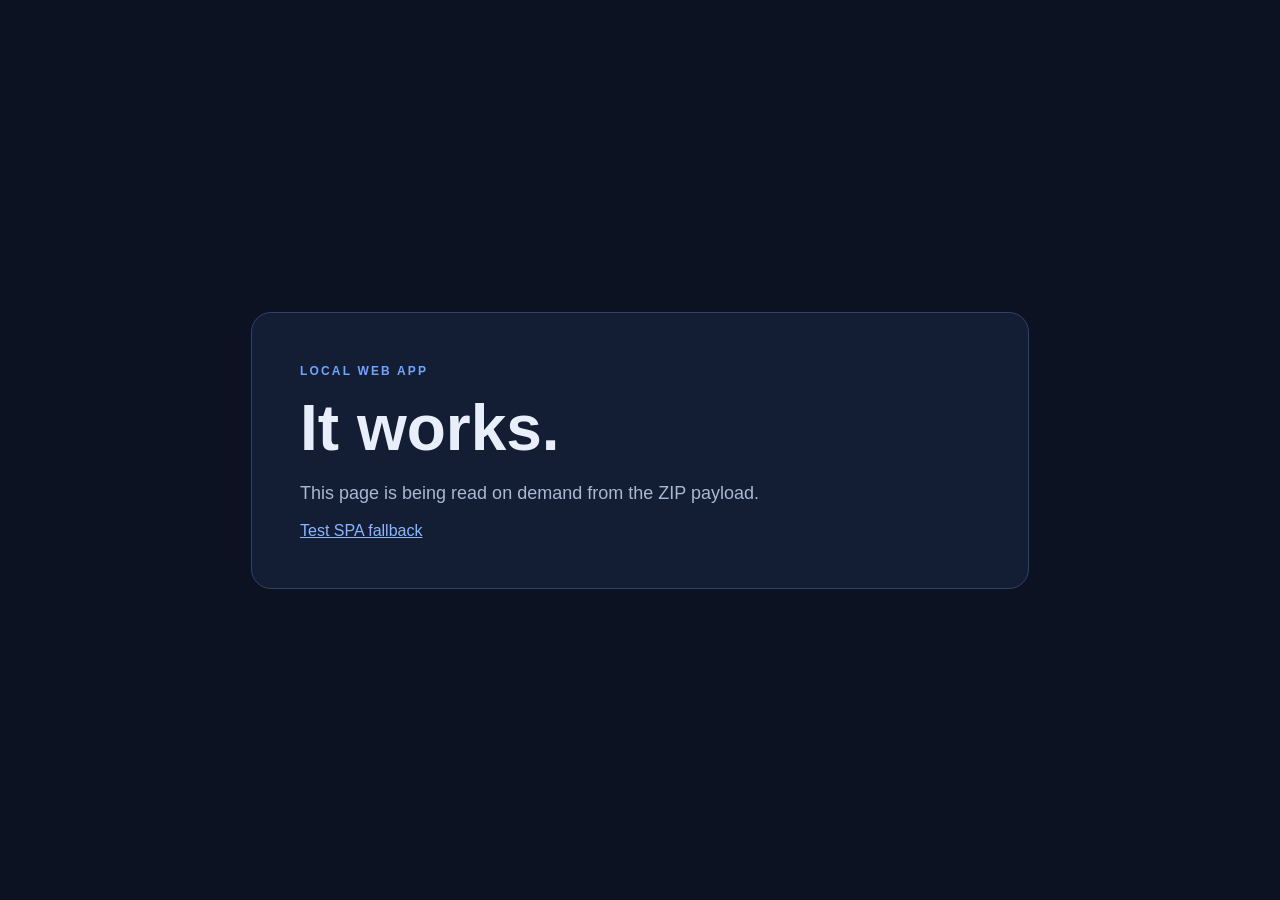
<file: examples/demo-site/index.html>
<!doctype html>
<html lang="en">
  <head>
    <meta charset="UTF-8" />
    <meta name="viewport" content="width=device-width, initial-scale=1.0" />
    <title>lw.Web2App demo</title>
    <link rel="stylesheet" href="assets/app.css" />
  </head>
  <body>
    <main>
      <span>LOCAL WEB APP</span>
      <h1>It works.</h1>
      <p>This page is being read on demand from the ZIP payload.</p>
      <a href="/spa-route">Test SPA fallback</a>
    </main>
  </body>
</html>
</file>
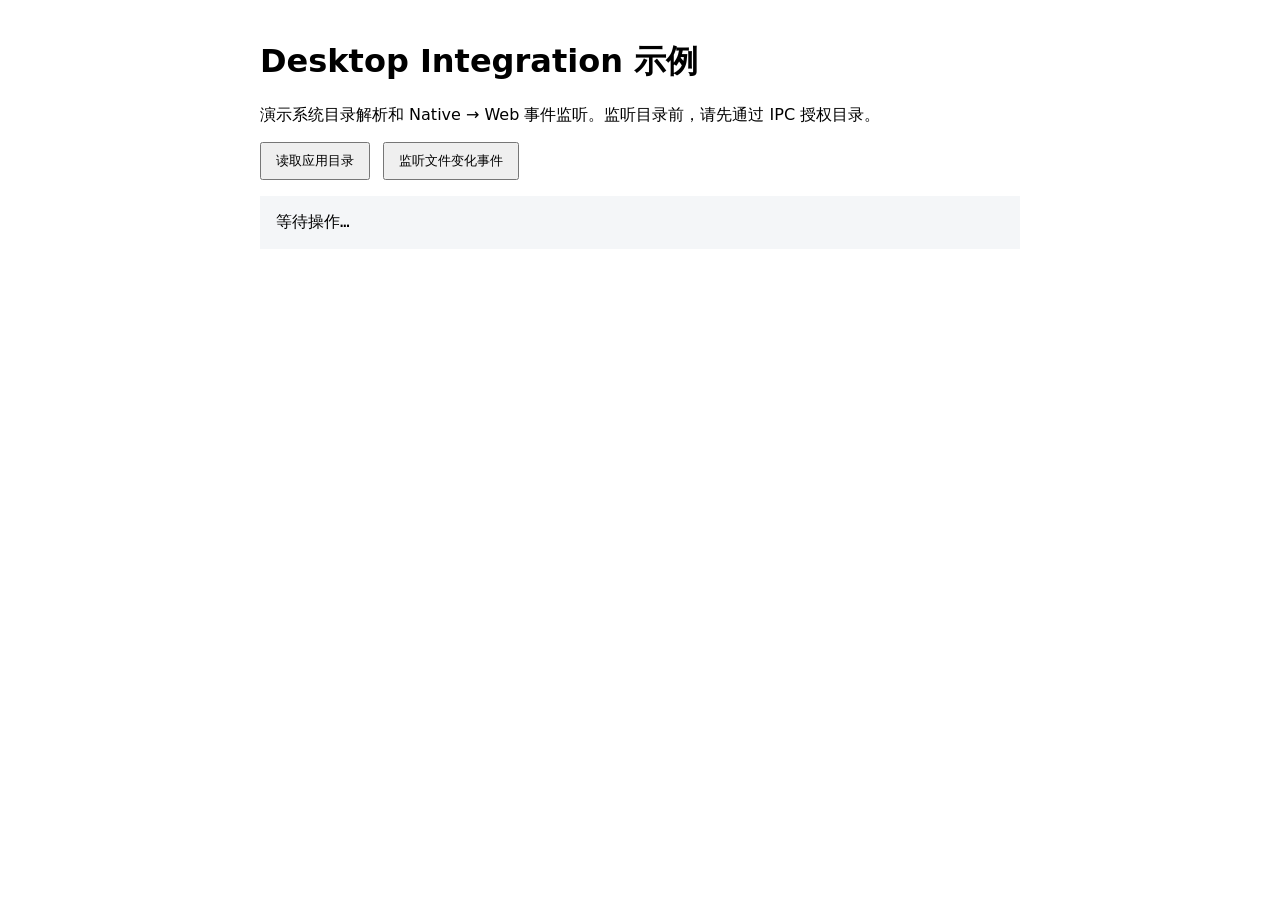
<file: examples/desktop-integration/index.html>
<!doctype html>
<html lang="zh-CN">
<head>
  <meta charset="utf-8">
  <meta name="viewport" content="width=device-width, initial-scale=1">
  <title>Desktop Integration 示例</title>
  <style>
    body { max-width: 760px; margin: 40px auto; padding: 0 20px; font: 16px system-ui, sans-serif; }
    button { margin-right: 8px; padding: 8px 14px; }
    pre { padding: 16px; background: #f4f6f8; white-space: pre-wrap; }
  </style>
</head>
<body>
  <h1>Desktop Integration 示例</h1>
  <p>演示系统目录解析和 Native → Web 事件监听。监听目录前，请先通过 IPC 授权目录。</p>
  <button id="paths">读取应用目录</button>
  <button id="listen">监听文件变化事件</button>
  <pre id="output">等待操作…</pre>
  <script>
    const output = document.querySelector('#output');
    const show = value => output.textContent = typeof value === 'string'
      ? value : JSON.stringify(value, null, 2);
    document.querySelector('#paths').onclick = async () => {
      try {
        const names = ['home', 'appData', 'appCache', 'temp'];
        const values = {};
        for (const name of names) values[name] = await window.lw.invoke('app.getPath', { name });
        show(values);
      } catch (error) { show(`${error.code}: ${error.message}`); }
    };
    document.querySelector('#listen').onclick = () => {
      window.lw.on('fs.changed', data => show({ event: 'fs.changed', data }));
      show('已注册 fs.changed 监听器。请调用 fs.watch({ path, recursive: true }) 开始监听，完成后调用 fs.unwatch。');
    };
  </script>
</body>
</html>
</file>
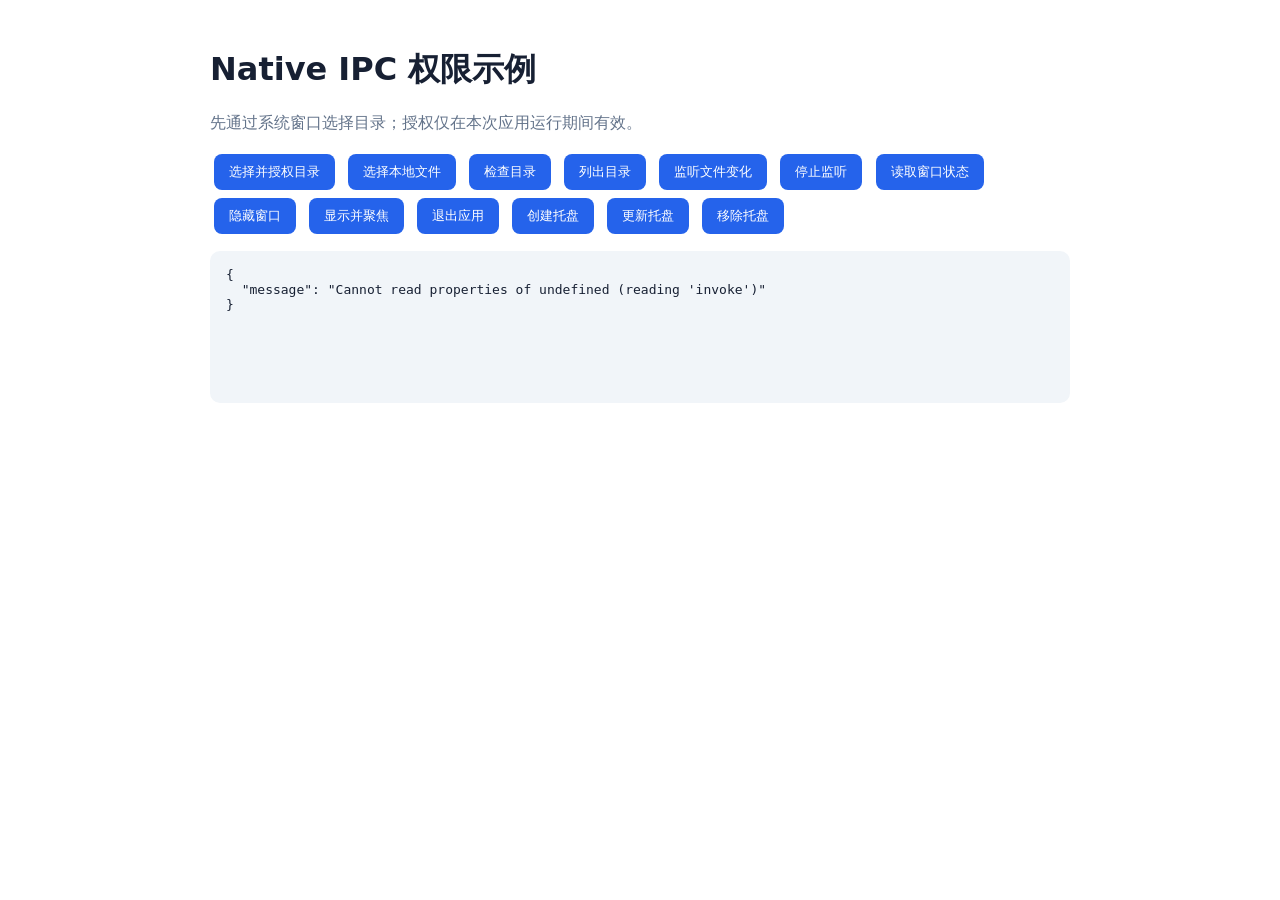
<file: examples/native-ipc/index.html>
<!doctype html>
<html lang="zh-CN">
<head>
  <meta charset="utf-8">
  <meta name="viewport" content="width=device-width,initial-scale=1">
  <title>lw.Web2App Native IPC 示例</title>
  <style>
    body{font-family:system-ui,sans-serif;max-width:860px;margin:48px auto;padding:0 24px;color:#172033}
    button{margin:4px;padding:9px 15px;border:0;border-radius:8px;background:#2563eb;color:#fff;cursor:pointer}
    pre{min-height:120px;padding:16px;border-radius:10px;background:#f1f5f9;white-space:pre-wrap}
    .note{color:#64748b}
    #file-link{display:none;margin:12px 4px;color:#2563eb}
  </style>
</head>
<body>
  <h1>Native IPC 权限示例</h1>
  <p class="note">先通过系统窗口选择目录；授权仅在本次应用运行期间有效。</p>
  <button id="select">选择并授权目录</button>
  <button id="open-file">选择本地文件</button>
  <button id="exists" disabled>检查目录</button>
  <button id="list" disabled>列出目录</button>
  <button id="watch" disabled>监听文件变化</button>
  <button id="unwatch" disabled>停止监听</button>
  <button id="window-state">读取窗口状态</button>
  <button id="window-hide">隐藏窗口</button>
  <button id="window-show">显示并聚焦</button>
  <button id="app-quit">退出应用</button>
  <button id="tray-create">创建托盘</button>
  <button id="tray-update">更新托盘</button>
  <button id="tray-destroy">移除托盘</button>
  <a id="file-link">通过本地文件桥打开</a>
  <pre id="output">正在读取应用信息…</pre>
  <script>
    const output=document.querySelector('#output');
    const show=value=>output.textContent=JSON.stringify(value,null,2);
    let directory='';
    let watcherId='';
    async function invoke(method,params){
      try{return await window.lw.invoke(method,params)}
      catch(error){show({code:error.code,message:error.message});throw error}
    }
    invoke('app.getInfo').then(show);
    document.querySelector('#open-file').onclick=async()=>{
      const result=await invoke('dialog.openFile',{
        multiple:false,
        filters:[
          {name:'PDF、图片、音视频',extensions:['pdf','png','jpg','jpeg','webp','mp3','mp4']},
          {name:'所有文件',extensions:['*']}
        ]
      });
      const file=result.files[0];
      const link=document.querySelector('#file-link');
      link.href=file.url;
      link.textContent=`通过本地文件桥打开：${file.name}`;
      link.style.display='inline-block';
      show(result);
    };
    document.querySelector('#select').onclick=async()=>{
      const result=await invoke('dialog.selectDirectory');
      directory=result.path;
      document.querySelector('#exists').disabled=false;
      document.querySelector('#list').disabled=false;
      document.querySelector('#watch').disabled=false;
      show(result);
    };
    document.querySelector('#exists').onclick=()=>invoke('fs.exists',{path:directory}).then(show);
    document.querySelector('#list').onclick=()=>invoke('fs.list',{path:directory}).then(show);
    window.lw.on('fs.changed', data => show({event:'fs.changed', data}));
    document.querySelector('#watch').onclick=async()=>{
      const result=await invoke('fs.watch',{path:directory,recursive:true,debounceMs:150});
      watcherId=result.watcherId;
      document.querySelector('#watch').disabled=true;
      document.querySelector('#unwatch').disabled=false;
      show(result);
    };
    document.querySelector('#unwatch').onclick=async()=>{
      if(!watcherId) return;
      const result=await invoke('fs.unwatch',{watcherId});
      watcherId='';
      document.querySelector('#watch').disabled=false;
      document.querySelector('#unwatch').disabled=true;
      show(result);
    };
    document.querySelector('#window-state').onclick=()=>invoke('window.getState').then(show);
    document.querySelector('#window-hide').onclick=()=>invoke('window.hide').then(show);
    document.querySelector('#window-show').onclick=async()=>{
      await invoke('window.show');
      show(await invoke('window.focus'));
    };
    document.querySelector('#app-quit').onclick=()=>invoke('app.quit').then(show);
    document.querySelector('#tray-create').onclick=()=>invoke('tray.create',{
      tooltip:'Native IPC 示例',
      menu:[
        {id:'show',label:'显示窗口'},
        {type:'separator'},
        {id:'quit',label:'退出应用'}
      ]
    }).then(show);
    document.querySelector('#tray-update').onclick=()=>invoke('tray.update',{
      tooltip:'Native IPC（运行中）',
      menu:[{id:'show',label:'显示窗口',checked:true},{id:'quit',label:'退出应用'}]
    }).then(show);
    document.querySelector('#tray-destroy').onclick=()=>invoke('tray.destroy').then(show);
    window.lw.on('tray.click', data => show({event:'tray.click', data}));
    window.lw.on('tray.menu', async data => {
      show({event:'tray.menu', data});
      if(data.id==='show') await invoke('window.show');
      if(data.id==='quit') await invoke('app.quit');
    });
  </script>
</body>
</html>
</file>
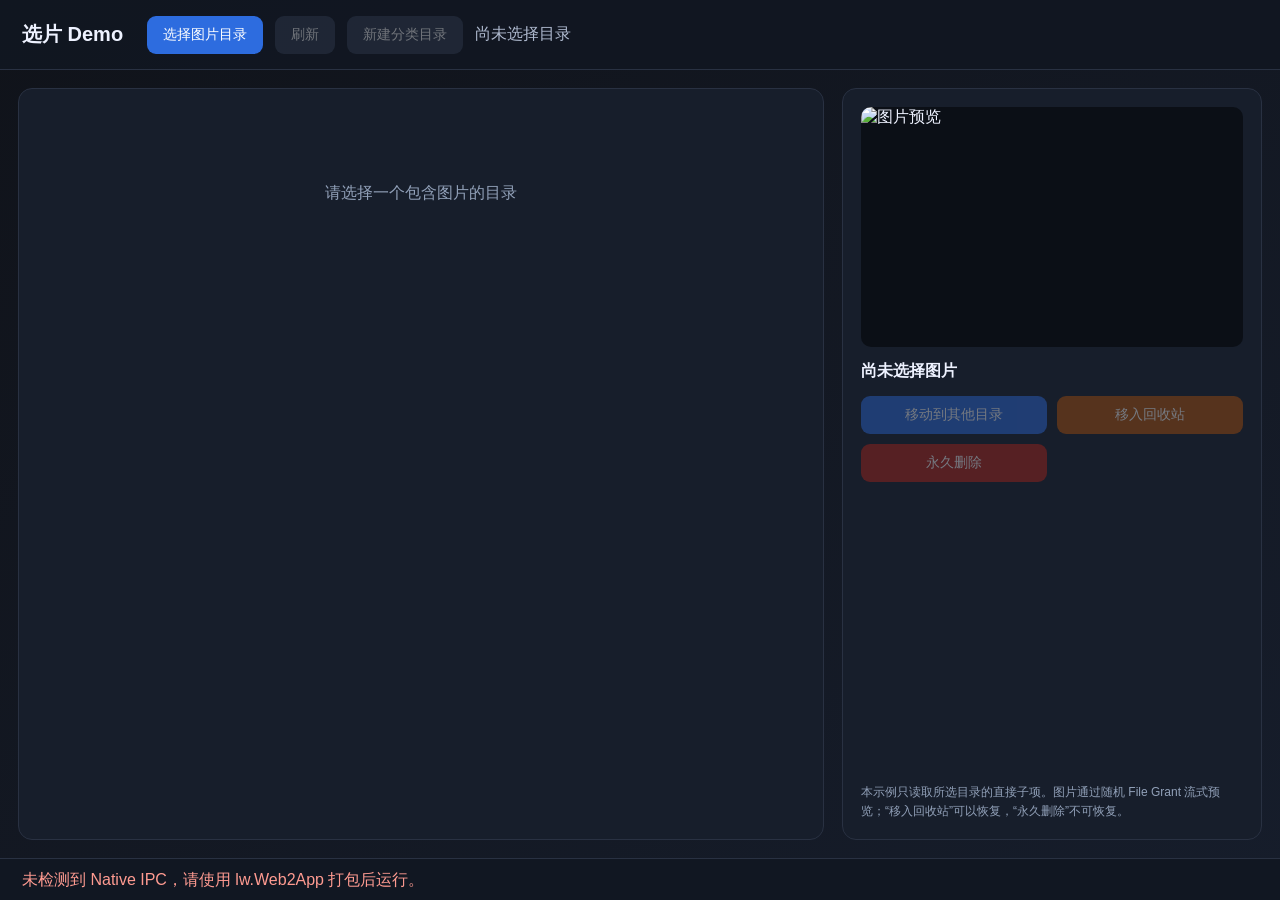
<file: examples/photo-selector/index.html>
<!doctype html>
<html lang="zh-CN">
<head>
  <meta charset="utf-8">
  <meta name="viewport" content="width=device-width,initial-scale=1">
  <title>lw.Web2App 选片示例</title>
  <style>
    :root{color-scheme:dark;font-family:"Segoe UI","Microsoft YaHei",sans-serif;background:#10131a;color:#eef2ff}
    *{box-sizing:border-box} body{margin:0;min-height:100vh;background:linear-gradient(145deg,#10131a,#161d2b)}
    button{border:0;border-radius:9px;padding:10px 16px;background:#2d6cdf;color:#fff;cursor:pointer;font-size:14px}
    button:hover:not(:disabled){filter:brightness(1.12)} button:disabled{opacity:.4;cursor:not-allowed}
    button.secondary{background:#344054} button.warning{background:#b45309} button.danger{background:#b42318}
    header{height:70px;padding:14px 22px;display:flex;align-items:center;gap:12px;border-bottom:1px solid #293142;background:#111722e8;position:sticky;top:0;z-index:5}
    header h1{font-size:20px;margin:0 12px 0 0} #directory{min-width:0;flex:1;color:#aeb9ce;overflow:hidden;text-overflow:ellipsis;white-space:nowrap}
    main{display:grid;grid-template-columns:minmax(420px,1fr) minmax(300px,420px);gap:18px;padding:18px;height:calc(100vh - 112px)}
    .panel{background:#171e2b;border:1px solid #293142;border-radius:14px;overflow:hidden;min-height:0}
    #gallery{padding:14px;display:grid;grid-template-columns:repeat(auto-fill,minmax(145px,1fr));gap:12px;overflow:auto;align-content:start;height:100%}
    .card{padding:0;background:#202838;border:2px solid transparent;border-radius:11px;overflow:hidden;text-align:left;color:#fff}
    .card.selected{border-color:#55a0ff}.thumb{width:100%;aspect-ratio:4/3;object-fit:cover;background:#0b0f16;display:block}
    .name{display:block;padding:9px 10px 2px;white-space:nowrap;overflow:hidden;text-overflow:ellipsis}.meta{display:block;padding:0 10px 9px;color:#91a0b8;font-size:12px}
    aside{padding:18px;display:flex;flex-direction:column;gap:14px}.preview{width:100%;min-height:240px;max-height:52vh;object-fit:contain;background:#0b0f16;border-radius:10px}
    #selected-name{font-size:16px;font-weight:600;word-break:break-all}.actions{display:grid;grid-template-columns:1fr 1fr;gap:10px}.actions button{width:100%}
    #empty{color:#91a0b8;text-align:center;padding:80px 20px;grid-column:1/-1}.status{height:42px;padding:11px 22px;border-top:1px solid #293142;color:#9ba9bf;background:#111722}
    .status.error{color:#ff9b91}.hint{font-size:12px;color:#91a0b8;line-height:1.6;margin-top:auto}
    @media(max-width:860px){main{grid-template-columns:1fr;height:auto}.panel{min-height:420px}aside{min-height:520px}}
  </style>
</head>
<body>
  <header>
    <h1>选片 Demo</h1>
    <button id="choose">选择图片目录</button>
    <button id="refresh" class="secondary" disabled>刷新</button>
    <button id="mkdir" class="secondary" disabled>新建分类目录</button>
    <div id="directory">尚未选择目录</div>
  </header>
  <main>
    <section class="panel"><div id="gallery"><div id="empty">请选择一个包含图片的目录</div></div></section>
    <aside class="panel">
      <img id="preview" class="preview" alt="图片预览">
      <div id="selected-name">尚未选择图片</div>
      <div class="actions">
        <button id="move" disabled>移动到其他目录</button>
        <button id="trash" class="warning" disabled>移入回收站</button>
        <button id="remove" class="danger" disabled>永久删除</button>
      </div>
      <div class="hint">本示例只读取所选目录的直接子项。图片通过随机 File Grant 流式预览；“移入回收站”可以恢复，“永久删除”不可恢复。</div>
    </aside>
  </main>
  <div id="status" class="status">正在检查 Native IPC…</div>
  <script>
    const $=selector=>document.querySelector(selector);
    const gallery=$('#gallery'),preview=$('#preview'),status=$('#status');
    const imageExtensions=new Set(['jpg','jpeg','png','gif','webp','bmp','avif','tif','tiff']);
    let directory='',entries=[],selected=null,grants=new Map(),thumbnailObserver=null;

    function setStatus(message,error=false){status.textContent=message;status.classList.toggle('error',error)}
    function formatSize(bytes){if(bytes<1024)return `${bytes} B`;if(bytes<1048576)return `${(bytes/1024).toFixed(1)} KB`;return `${(bytes/1048576).toFixed(1)} MB`}
    function isImage(entry){const ext=entry.name.includes('.')?entry.name.split('.').pop().toLowerCase():'';return entry.type==='file'&&((entry.mime||'').startsWith('image/')||imageExtensions.has(ext))}
    function joinPath(root,name){return root.replace(/[\\/]$/,'')+'/'+name}
    async function invoke(method,params){try{return await window.lw.invoke(method,params)}catch(error){setStatus(`${error.code||'ERROR'}：${error.message}`,true);throw error}}
    async function revoke(id){if(!id)return;try{await invoke('file.revoke',{id})}catch(_){}for(const [path,grant] of grants)if(grant.id===id)grants.delete(path)}
    async function revokeAll(){const ids=[...grants.keys()];grants.clear();await Promise.allSettled(ids.map(id=>window.lw.invoke('file.revoke',{id})))}
    function updateActions(){const enabled=!!selected;['#move','#trash','#remove'].forEach(id=>$(id).disabled=!enabled);$('#selected-name').textContent=selected?selected.name:'尚未选择图片'}

    async function selectEntry(entry,card){
      selected=entry;document.querySelectorAll('.card').forEach(item=>item.classList.remove('selected'));card.classList.add('selected');
      const grant=grants.get(entry.path)||await invoke('fs.openRead',{path:entry.path});
      grants.set(entry.path,grant);preview.src=grant.url;updateActions();setStatus(`已选择：${entry.name}`);
    }

    function observeThumbnail(entry,img){
      thumbnailObserver.observe(img);img._loadPreview=async()=>{if(img.src)return;try{const grant=grants.get(entry.path)||await invoke('fs.openRead',{path:entry.path});grants.set(entry.path,grant);img.src=grant.url}catch(_){img.alt='预览失败'}};
    }

    async function render(){
      thumbnailObserver?.disconnect();thumbnailObserver=new IntersectionObserver(changes=>{for(const change of changes)if(change.isIntersecting){thumbnailObserver.unobserve(change.target);change.target._loadPreview?.()}},{root:gallery,rootMargin:'160px'});
      gallery.replaceChildren();selected=null;preview.removeAttribute('src');updateActions();
      if(!entries.length){const empty=document.createElement('div');empty.id='empty';empty.textContent='目录中没有可显示的图片';gallery.append(empty);return}
      for(const entry of entries){
        const card=document.createElement('button');card.className='card';card.type='button';
        const img=document.createElement('img');img.className='thumb';img.alt='';
        const name=document.createElement('span');name.className='name';name.textContent=entry.name;
        const meta=document.createElement('span');meta.className='meta';meta.textContent=formatSize(entry.size||0);
        card.append(img,name,meta);card.onclick=()=>selectEntry(entry,card);gallery.append(card);observeThumbnail(entry,img);
      }
    }

    async function refresh(){
      if(!directory)return;setStatus('正在读取目录…');await revokeAll();
      const result=await invoke('fs.list',{path:directory});const all=result.entries.filter(isImage).sort((a,b)=>a.name.localeCompare(b.name,'zh-CN',{numeric:true}));entries=all.slice(0,300);
      await render();setStatus(all.length>entries.length?`共找到 ${all.length} 张图片，Demo 当前显示前 ${entries.length} 张`:`共找到 ${entries.length} 张图片`);
    }

    $('#choose').onclick=async()=>{const result=await invoke('dialog.selectDirectory');directory=result.path;$('#directory').textContent=directory;$('#refresh').disabled=false;$('#mkdir').disabled=false;await refresh()};
    $('#refresh').onclick=refresh;
    $('#mkdir').onclick=async()=>{const name=prompt('请输入分类目录名称，例如：已选');if(!name)return;if(name==='.'||name==='..'||/[\\/]/.test(name)){setStatus('目录名称不能包含路径分隔符',true);return}await invoke('fs.mkdir',{path:joinPath(directory,name)});setStatus(`目录已创建：${name}`)};
    $('#move').onclick=async()=>{if(!selected)return;const source=selected;const target=await invoke('dialog.selectDirectory');if(!confirm(`把“${source.name}”移动到：\n${target.path}\n\n是否继续？`))return;const grant=grants.get(source.path);if(grant)await revoke(grant.id);await invoke('fs.move',{from:source.path,to:joinPath(target.path,source.name),overwrite:false});await refresh()};
    $('#trash').onclick=async()=>{if(!selected||!confirm(`把“${selected.name}”移入系统回收站？`))return;const source=selected;const grant=grants.get(source.path);if(grant)await revoke(grant.id);await invoke('fs.trash',{path:source.path});await refresh()};
    $('#remove').onclick=async()=>{if(!selected||!confirm(`将永久删除“${selected.name}”，此操作不可恢复。\n\n确定继续？`))return;if(!confirm('最后确认：确实要永久删除这张图片吗？'))return;const source=selected;const grant=grants.get(source.path);if(grant)await revoke(grant.id);await invoke('fs.delete',{path:source.path,recursive:false});await refresh()};
    window.addEventListener('beforeunload',()=>{for(const grant of grants.values())window.lw?.invoke('file.revoke',{id:grant.id}).catch(()=>{})});
    if(!window.lw){setStatus('未检测到 Native IPC，请使用 lw.Web2App 打包后运行。',true)}else{setStatus('Native IPC 已连接，请选择图片目录。')}
  </script>
</body>
</html>
</file>
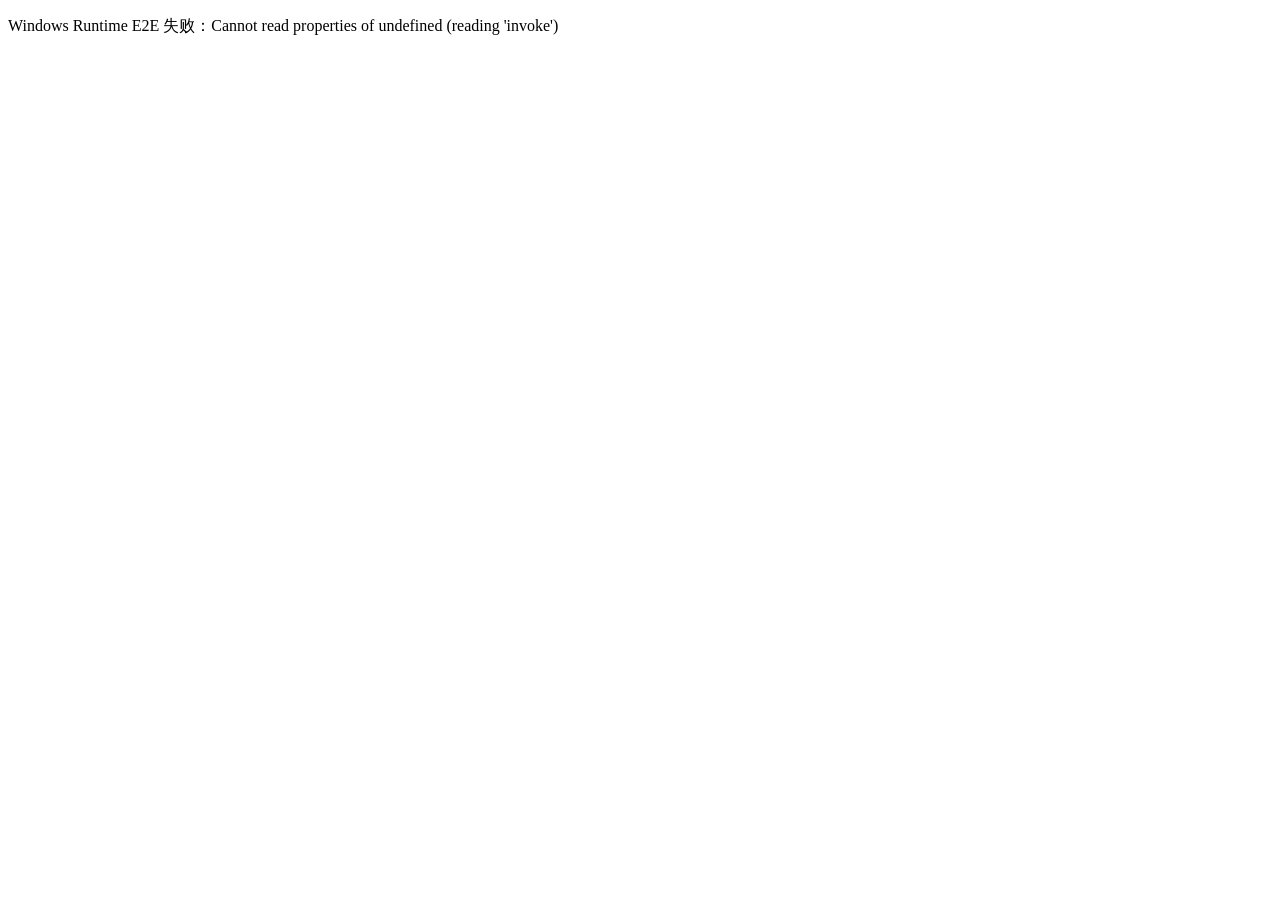
<file: tests/fixtures/runtime-e2e/index.html>
<!doctype html>
<html lang="zh-CN">
<head>
  <meta charset="utf-8">
  <meta name="viewport" content="width=device-width,initial-scale=1">
  <title>lw.Web2App Runtime E2E</title>
</head>
<body>
  <p id="status">正在验证 Windows Runtime 与 Native IPC…</p>
  <script>
    const expectedAppId = 'com.lwweb.ci.runtime-e2e';
    const status = document.querySelector('#status');

    (async () => {
      try {
        const info = await window.lw.invoke('app.getInfo');
        if (info.appId !== expectedAppId || info.platform !== 'windows' || info.arch !== 'x64') {
          throw new Error(`Unexpected app info: ${JSON.stringify(info)}`);
        }
        document.documentElement.dataset.e2e = 'passed';
        status.textContent = 'Windows Runtime E2E 通过';
        console.error(
          `LWWEB_E2E_IPC_OK appId=${info.appId};platform=${info.platform};arch=${info.arch}`
        );
      } catch (error) {
        document.documentElement.dataset.e2e = 'failed';
        status.textContent = `Windows Runtime E2E 失败：${error.message}`;
        console.error(`LWWEB_E2E_IPC_FAIL ${error.stack || error.message || error}`);
      }
    })();
  </script>
</body>
</html>
</file>
<file: examples/demo-site/assets/app.css>
:root { color-scheme: dark; font-family: "Segoe UI", sans-serif; }
body { margin: 0; min-height: 100vh; display: grid; place-items: center; background: #0c1222; color: #e8eefc; }
main { width: min(680px, 80vw); padding: 48px; border: 1px solid #304269; border-radius: 20px; background: #131d33; }
span { color: #70a5ff; font-size: 12px; font-weight: 700; letter-spacing: .18em; }
h1 { margin: 12px 0; font-size: 64px; }
p { color: #a9b8d4; font-size: 18px; }
a { color: #8bb7ff; }
</file>
